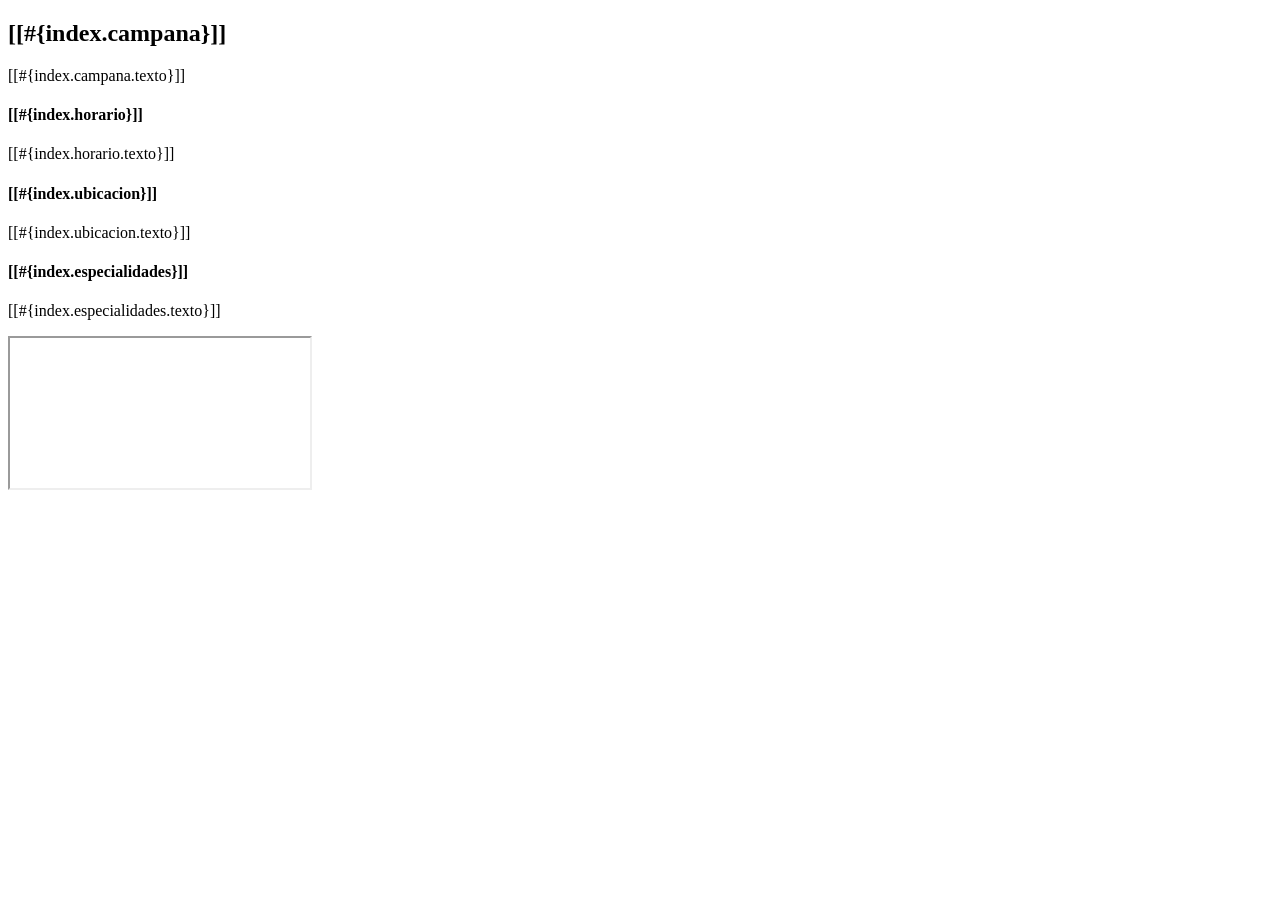
<file: EjercicioPractico1_Veterinaria_DereckRoblesVargas/src/main/resources/templates/index.html>
<!DOCTYPE html>
<html xmlns:th="http://www.thymeleaf.org"
      th:replace="~{general/plantilla :: layout(~{::#contenido}, ~{})}">
    <body>
        <div id="contenido" class="container py-4">
            <div class="card campana text-white mb-4">
                <div class="card-body p-4">
                    <h2><i class="fa-solid fa-dog"></i> [[#{index.campana}]]</h2>
                    <p class="lead mb-0">[[#{index.campana.texto}]]</p>
                </div>
            </div>
            <div class="row g-4 mb-4">
                <div class="col-md-4">
                    <div class="card h-100 shadow-sm">
                        <div class="card-body">
                            <h4><i class="fa-regular fa-clock"></i> [[#{index.horario}]]</h4>
                            <p>[[#{index.horario.texto}]]</p>
                        </div>
                    </div>
                </div>
                <div class="col-md-4">
                    <div class="card h-100 shadow-sm">
                        <div class="card-body">
                            <h4><i class="fa-solid fa-location-dot"></i> [[#{index.ubicacion}]]</h4>
                            <p>[[#{index.ubicacion.texto}]]</p>
                        </div>
                    </div>
                </div>
                <div class="col-md-4">
                    <div class="card h-100 shadow-sm">
                        <div class="card-body">
                            <h4><i class="fa-solid fa-stethoscope"></i> [[#{index.especialidades}]]</h4>
                            <p>[[#{index.especialidades.texto}]]</p>
                        </div>
                    </div>
                </div>
            </div>
            <div class="ratio ratio-16x9">
                <iframe src="https://www.youtube.com/embed/LZ9AKsUCcTI" allowfullscreen></iframe>
            </div>
        </div>
    </body>
</html>
</file>
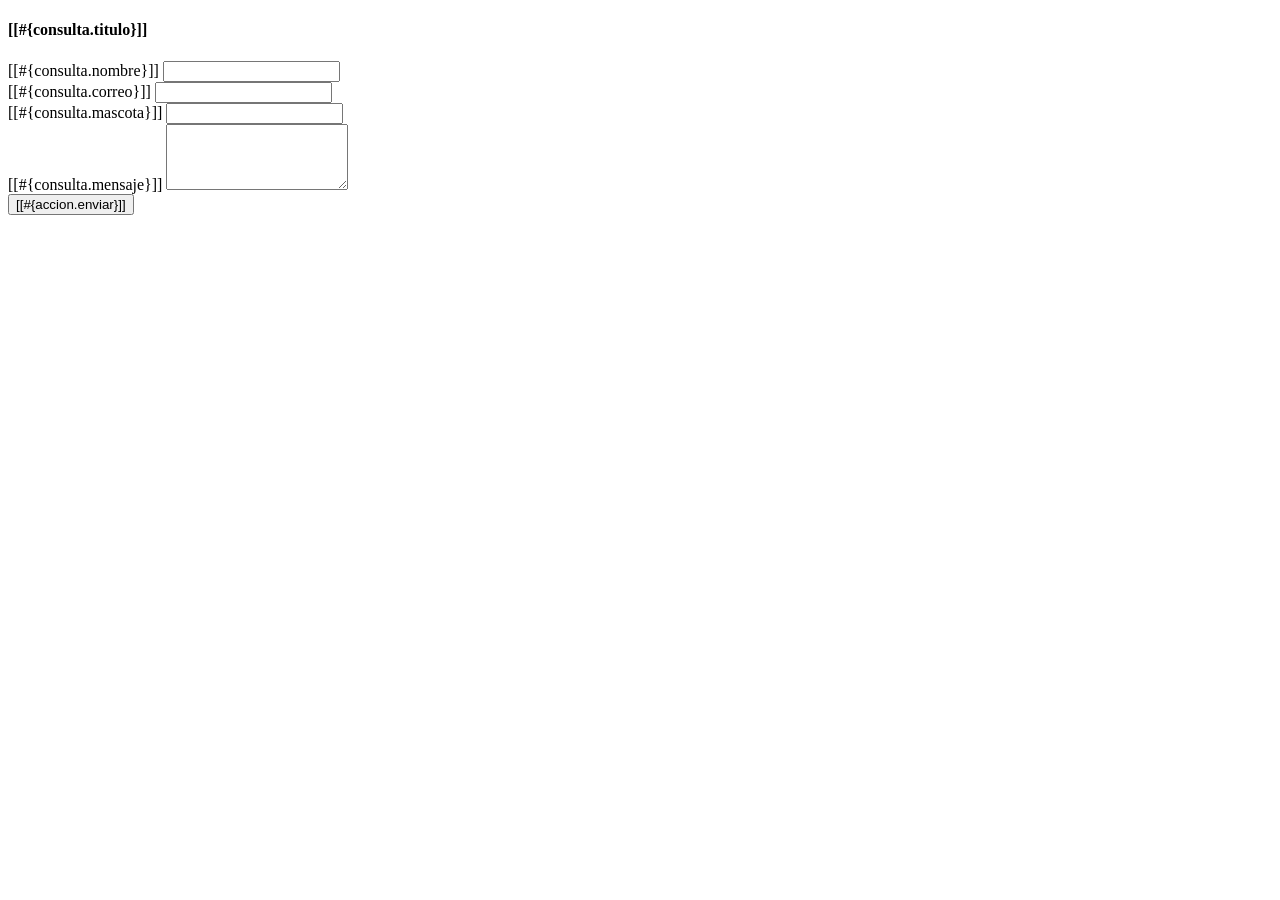
<file: EjercicioPractico1_Veterinaria_DereckRoblesVargas/src/main/resources/templates/consultas/formulario.html>
<!DOCTYPE html>
<html xmlns:th="http://www.thymeleaf.org"
      th:replace="~{general/plantilla :: layout(~{::#contenido}, ~{})}">
    <body>
        <div id="contenido" class="container py-4">
            <div class="card p-2">
                <div class="card-header"><h4>[[#{consulta.titulo}]]</h4></div>
                <div class="card-body">
                    <form th:action="@{/consultas/enviar}" method="post">
                        <div class="mb-3">
                            <label for="nombre">[[#{consulta.nombre}]]</label>
                            <input type="text" id="nombre" name="nombre" class="form-control" required/>
                        </div>
                        <div class="mb-3">
                            <label for="correo">[[#{consulta.correo}]]</label>
                            <input type="email" id="correo" name="correo" class="form-control" required/>
                        </div>
                        <div class="mb-3">
                            <label for="mascota">[[#{consulta.mascota}]]</label>
                            <input type="text" id="mascota" name="mascota" class="form-control" required/>
                        </div>
                        <div class="mb-3">
                            <label for="mensaje">[[#{consulta.mensaje}]]</label>
                            <textarea id="mensaje" name="mensaje" rows="4" class="form-control" required></textarea>
                        </div>
                        <button type="submit" class="btn btn-success">
                            <i class="fa-solid fa-paper-plane"></i> [[#{accion.enviar}]]
                        </button>
                    </form>
                </div>
            </div>
        </div>
    </body>
</html>
</file>
